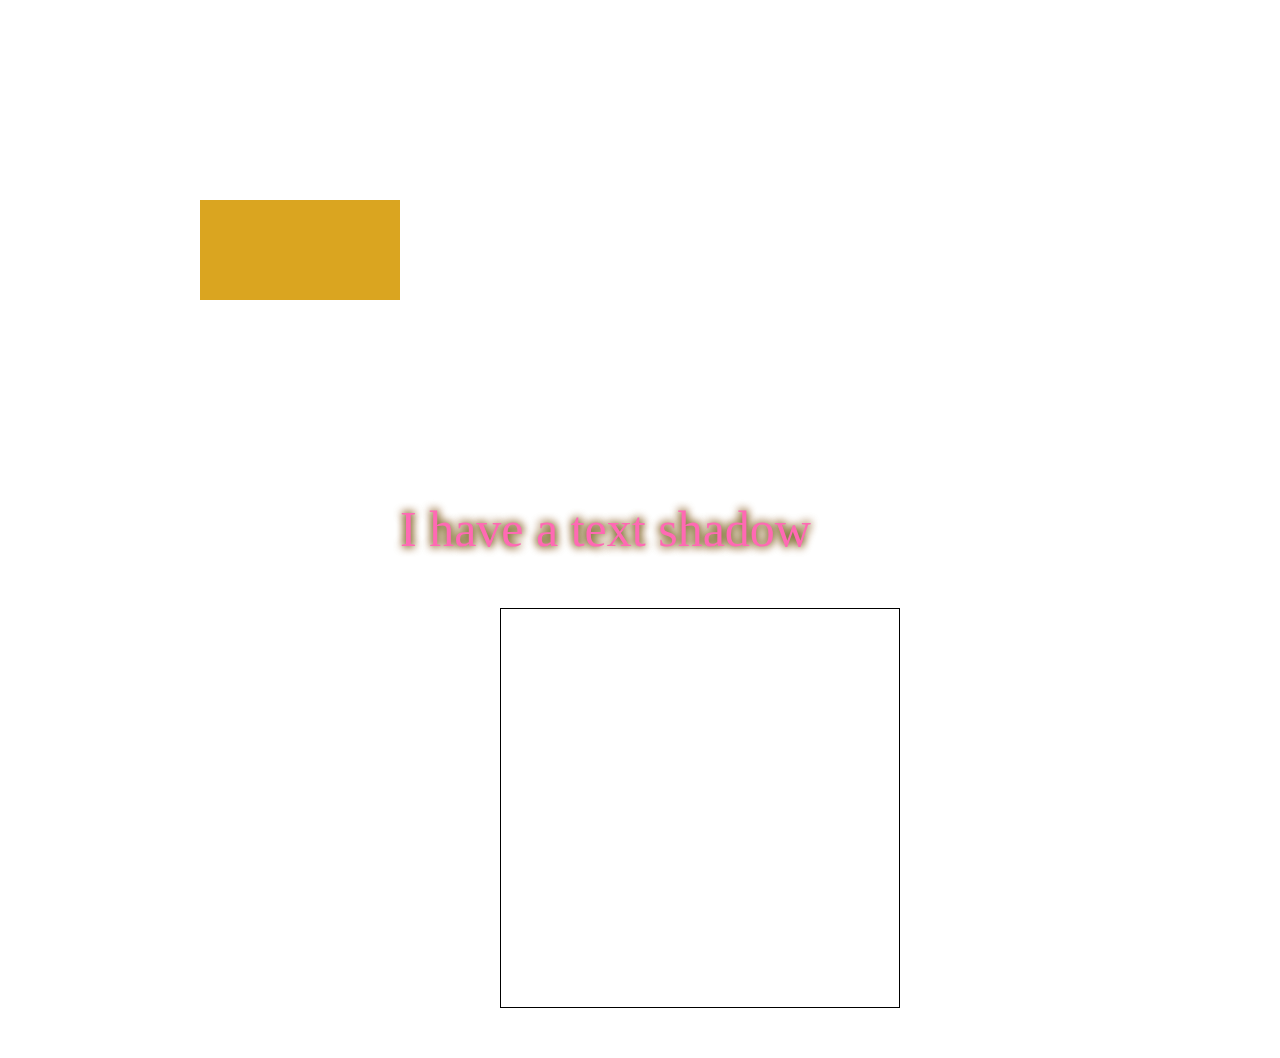
<file: index.html>
<!DOCTYPE html>
<html lang="en">
<head>
    <meta charset="UTF-8">
    <meta name="viewport" content="width=device-width, initial-scale=1.0">
    <title>Document</title>
    <link rel="stylesheet" href="style.css">
</head>
<body>
    <div class="ctn">
        <div class="translate">

        </div>
        <div class="shadow">
            <p>I have a text shadow</p>
        </div>
        <div class="box-shadow">
            
        </div>
    </div>
</body>
</html>
</file>
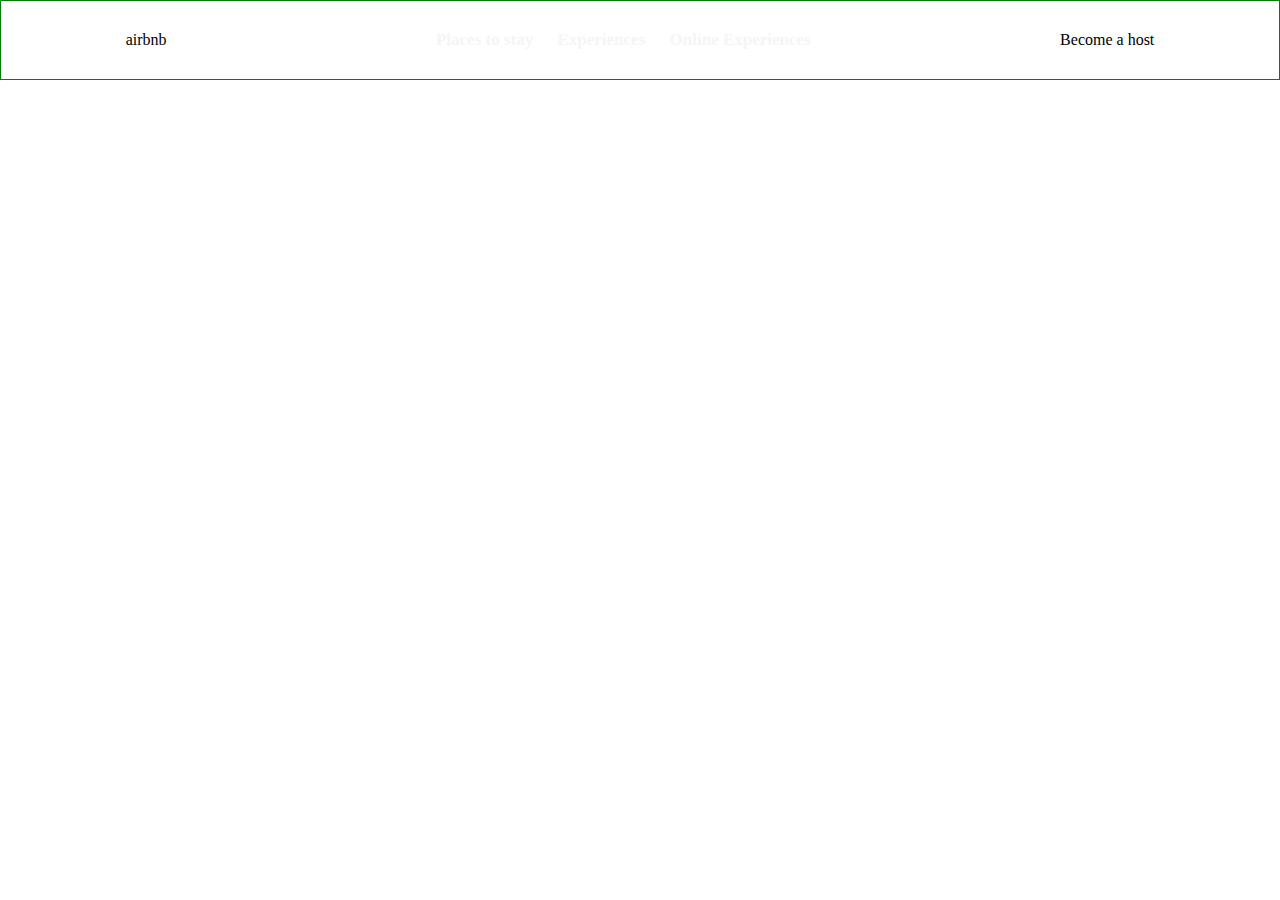
<file: airbnbx.html>
<!DOCTYPE html>
<html lang="en">
<head>
    <meta charset="UTF-8">
    <meta name="viewport" content="width=device-width, initial-scale=1.0">
    <title>Document</title>
    <link rel="stylesheet" href="Airbnbx.css">
    <link rel="stylesheet" href="https://use.fontawesome.com/releases/v5.15.1/css/all.css" integrity="sha384-vp86vTRFVJgpjF9jiIGPEEqYqlDwgyBgEF109VFjmqGmIY/Y4HV4d3Gp2irVfcrp" crossorigin="anonymous">
</head>
<body>
    <div class="ctn">
        <div class="head">
            <div class="head1">
                <div class="logo1">
                    <i class="fab fa-airbnb"></i>airbnb
                </div>
                <div class="logo2">
                    <span class="span1">Places to stay</span>
                    <span class="span2">Experiences</span>
                    <span class="span3">Online Experiences</span>
                </div>
                <div class="logo3">
                    <span class="span4">Become a host</span>
                    <span class="span5">
                        <i class="fas fa-globe"></i>
                    </span>
                    <span class="span6">
                        <i class="fas fa-bars"></i>
                        <i class="far fa-user-circle"></i>
                    </span>
                </div>
            </div>
        </div>
    </div>
</body>
</html>
</file>
<file: style.css>
*,
*::before,
*::after {
    box-sizing: border-box;
}

body {
    margin: 0;
}

.translate {
    background-color: goldenrod;
    width: 200px;
    height: 100px;
    margin: 200px;
    transition: transform 2s;
    transition-timing-function: cubic-bezier(0.445, 0.05, 0.55, 0.95);
    /* transition: width 4s, height 4s; */
    /* transition-timing-function: ease; */
    /* transition-delay: 2s; */
}

.translate:hover {
    /* transform: rotate(-40deg); */
    /* transform: translate(100px, 40px); */
    /* width: 500px; */
    /* height: 400px; */
    /* transform: scale(2, 3); */
    /* transform: scaleY(2); */
    /* transform: skewX(45deg); */
    /* transform: matrix(1, 3, 1, 0.5, 0, 0); */
    /* transform: scale3d(1, 2, 0); */
}

.shadow p {
    font-size: 50px;
    /* font-weight: bold; */
    margin-left: 400px;
    color: hotpink;
    text-shadow: 0px 0px 10px green, 0px 0px 10px red;
}

.box-shadow {
    border: 1px solid black;
    width: 400px;
    height: 400px;
    margin-left: 500px;
    margin-bottom: 50px;
    transition: transform 1s;
    /* transition-timing-function: cubic-bezier(0.68, -0.55, 0.265, 1.55); */
}

.box-shadow:hover {
    box-shadow: 0 0 10px yellow;
    transform: scale(1.1, 1.1);
    border: 1px solid blue;

}
</file>
<file: Airbnbx.css>
*,
*::before,
*::after {
    box-sizing: border-box;
}

body {
    margin: 0;
}

.head {
    width: 100%;
    height: 700px;
    background-image: url(https://a0.muscache.com/im/pictures/9b4919ad-8b4d-4246-ab59-aaed7b1b9d37.jpg?im_w=1920);
    background-size: 100% 85%;
    background-repeat: no-repeat;
}

.head1 {
    height: 80px;
    border: 1px solid green;
    display: flex;
    justify-content: space-around;
    align-items: center; 
}

.logo1 {
    /* flex: 1; */
}

.logo2 {
    /* flex:4 */
    text-align: center;
    font-size: 17px;
    font-weight: bold;
    color: whitesmoke;
}

.logo2 * {
    margin-left: 20px;
}

.logo3 {
}
</file>
